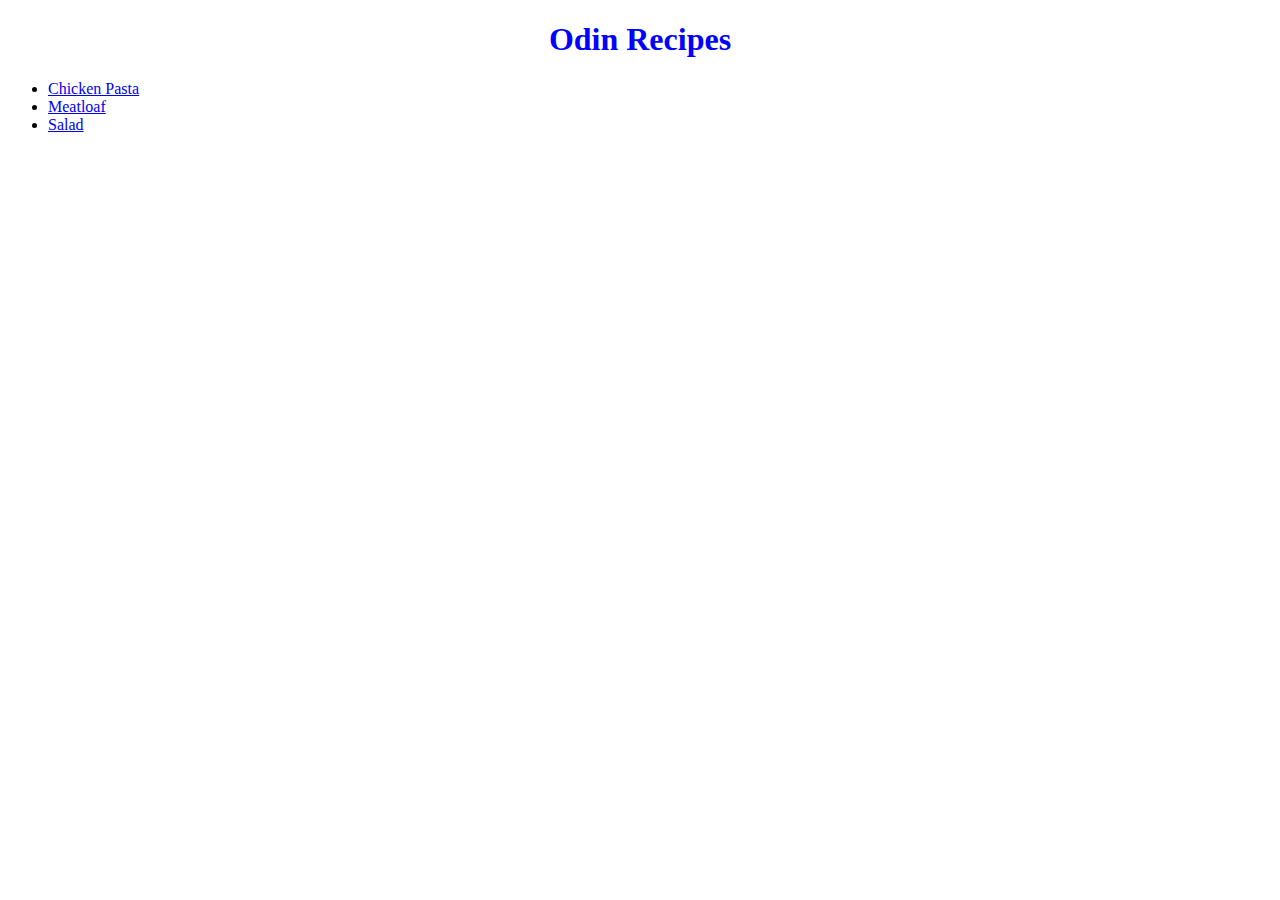
<file: index.html>
<!DOCTYPE html>
<html lang="en"> 
  <head>
    <meta charset="UTF-8">
    <title>Recipes</title>
    <link rel="stylesheet" href="./styles.css">
  </head>

  <body>
    <h1>Odin Recipes</h1>
      <ul>
        <li><a href="./recipes/chicken-pasta.html">Chicken Pasta</a></li>
        <li><a href="./recipes/meatloaf.html">Meatloaf</a></li>
        <li><a href="./recipes/salad.html">Salad</a></li>
      </ul>
  </body>
</html>
</file>
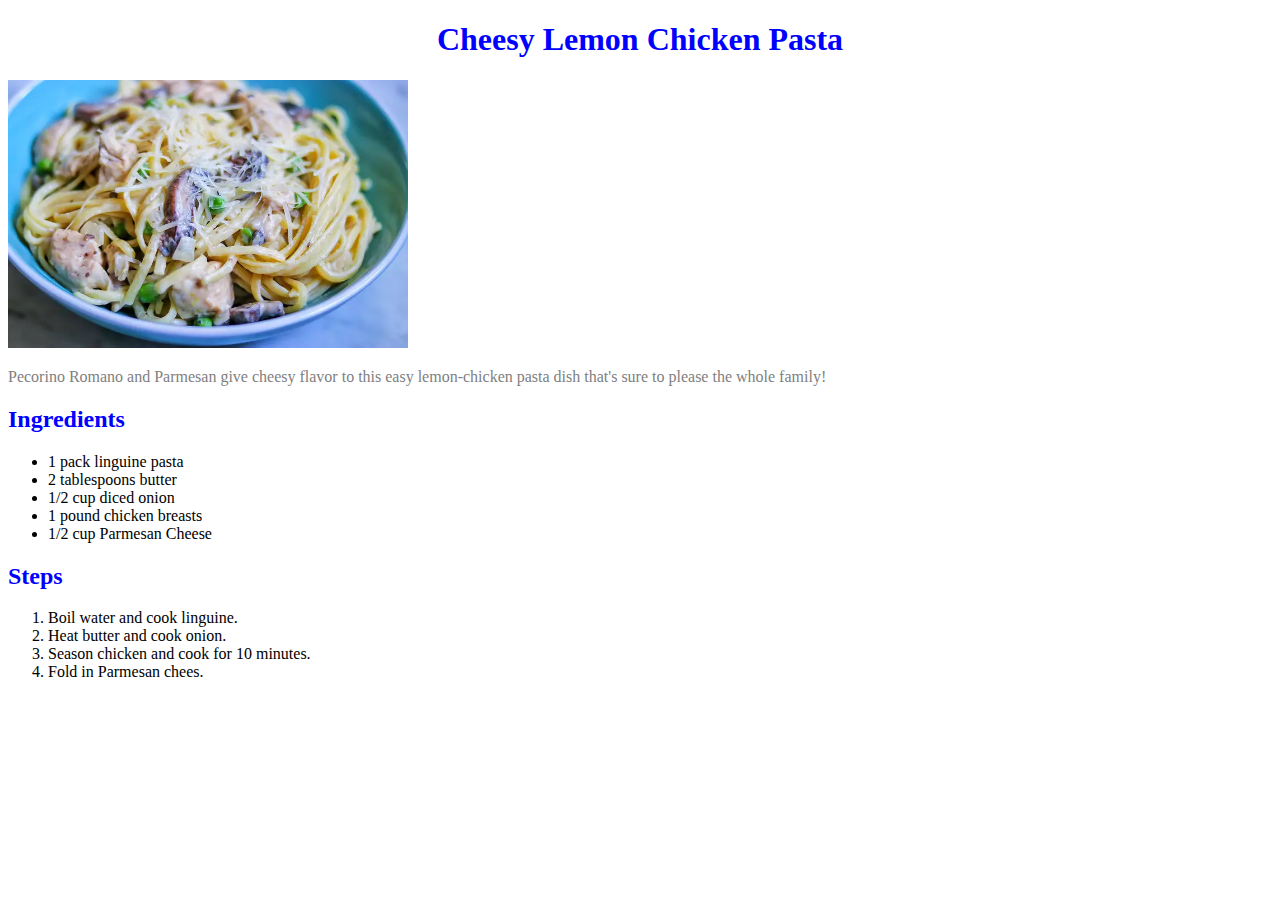
<file: recipes/chicken-pasta.html>
<!DOCTYPE html>
<html lang="en">
  <head>
    <meta charset="UTF-8">
    <title>Chicken Pasta</title>
    <link rel="stylesheet" href="../styles.css">
  </head>
  
  <body>
    <h1>Cheesy Lemon Chicken Pasta</h1>
    <img src="./chicken-pasta.jpg">
    <p class="description">Pecorino Romano and Parmesan give cheesy flavor to this easy lemon-chicken pasta dish that's sure to please the whole family!</p>
    <h2>Ingredients</h2>
      <ul>
        <li>1 pack linguine pasta</li>
	      <li>2 tablespoons butter</li>
	      <li>1/2 cup diced onion</li>
        <li>1 pound chicken breasts</li>
        <li>1/2 cup Parmesan Cheese</li>
      </ul>
    <h2>Steps</h2>
      <ol>
        <li>Boil water and cook linguine.</li>
        <li>Heat butter and cook onion.</li>
        <li>Season chicken and cook for 10 minutes.</li>
        <li>Fold in Parmesan chees.</li>
      </ol>
  </body>
</html>
</file>
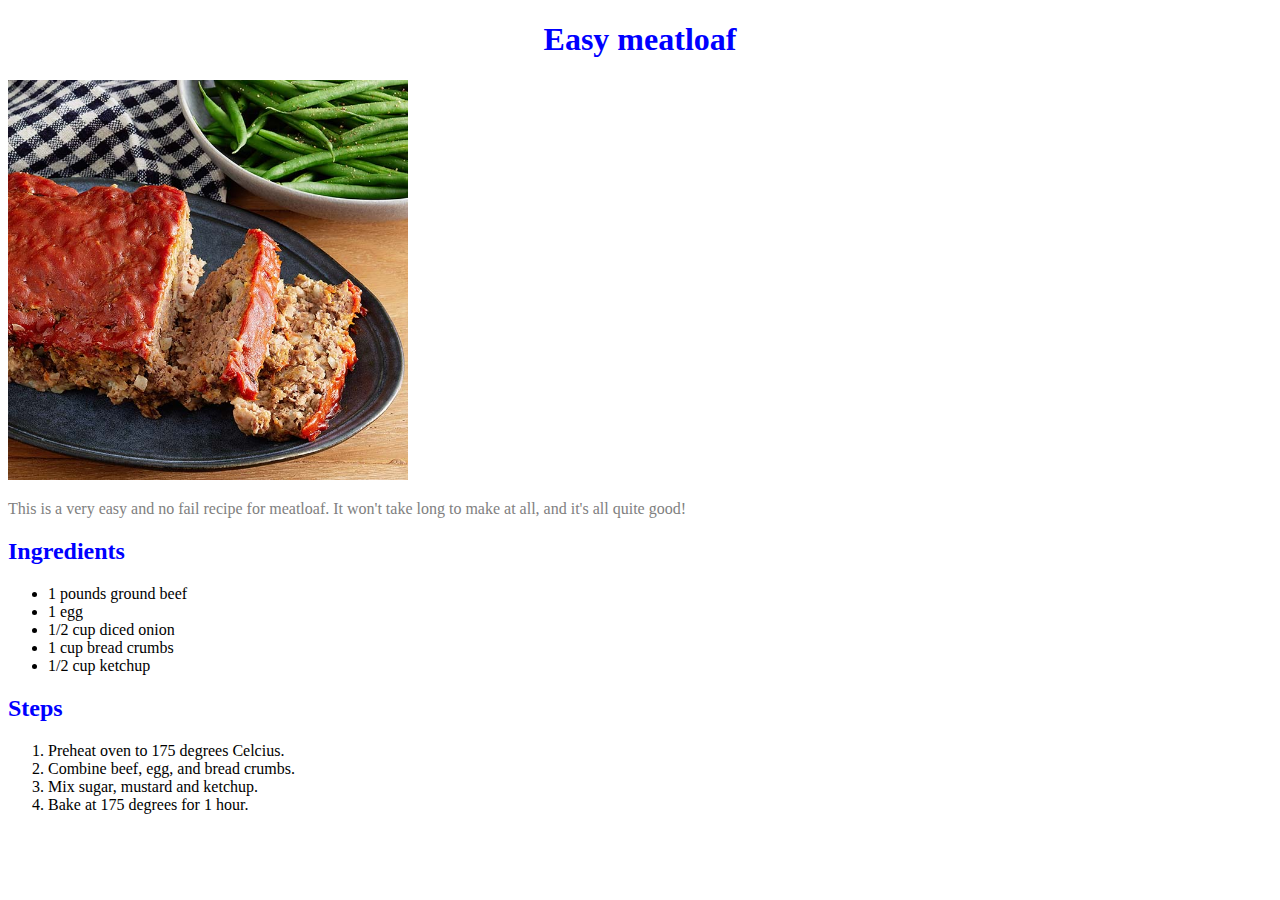
<file: recipes/meatloaf.html>
<!DOCTYPE html>
<html lang="en">
    <head>
        <meta charset="UTF-8">
        <title>Meatloaf</title>
        <link rel="stylesheet" href="../styles.css">
    </head>

    <body>
        <h1>Easy meatloaf</h1>
        <img src="./meatloaf.jpg">
        <p class="description">This is a very easy and no fail recipe for meatloaf. It won't take long to make at all, and it's all quite good!</p>
        <h2>Ingredients</h2>
          <ul>
            <li>1 pounds ground beef</li>
        <li>1 egg</li>
        <li>1/2 cup diced onion</li>
        <li>1 cup bread crumbs</li>
        <li>1/2 cup ketchup</li>
          </ul>
        <h2>Steps</h2>
          <ol>
        <li>Preheat oven to 175 degrees Celcius.</li>
        <li>Combine beef, egg, and bread crumbs.</li>
        <li>Mix sugar, mustard and ketchup.</li>
        <li>Bake at 175 degrees for 1 hour.</li>
          </ol>
    </body>
</html>
</file>
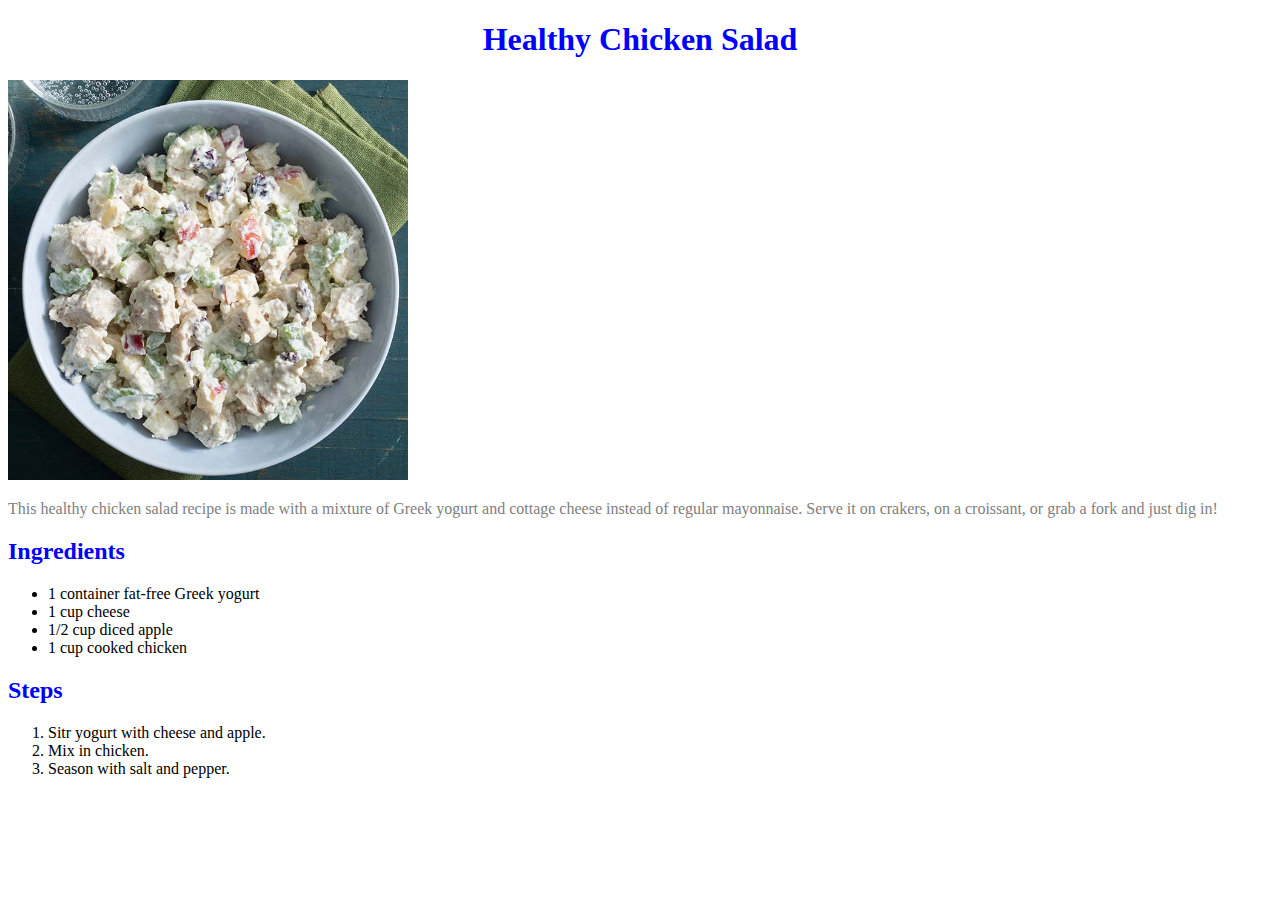
<file: recipes/salad.html>
<!DOCTYPE html>
<html lang="en">
  <head>
    <meta charset="UTF-8">
    <title>Salad</title>
    <link rel="stylesheet" href="../styles.css">
  </head>
  
  <body>
    <h1>Healthy Chicken Salad</h1>
        <img src="./salad.jpg">
        <p class="description">This healthy chicken salad recipe is made with a mixture of Greek yogurt and cottage cheese instead of regular mayonnaise. Serve it on crakers, on a croissant, or grab a fork and just dig in!</p>
        <h2>Ingredients</h2>
          <ul>
            <li>1 container fat-free Greek yogurt</li>
            <li>1 cup cheese</li>
            <li>1/2 cup diced apple</li>
            <li>1 cup cooked chicken</li>
          </ul>
        <h2>Steps</h2>
          <ol>
            <li>Sitr yogurt with cheese and apple.</li>
            <li>Mix in chicken.</li>
            <li>Season with salt and pepper.</li>
          </ol>
    </body>
</html>
</file>
<file: styles.css>
h1,
h2 {
    font-family: Georgia, 'Times New Roman', Times, serif;
    color: blue;
    font-weight: bold;
}

h1 {
    text-align: center;
}

img {
    height: auto;
    width: 400px
}

.description {
    color: gray
}
</file>
